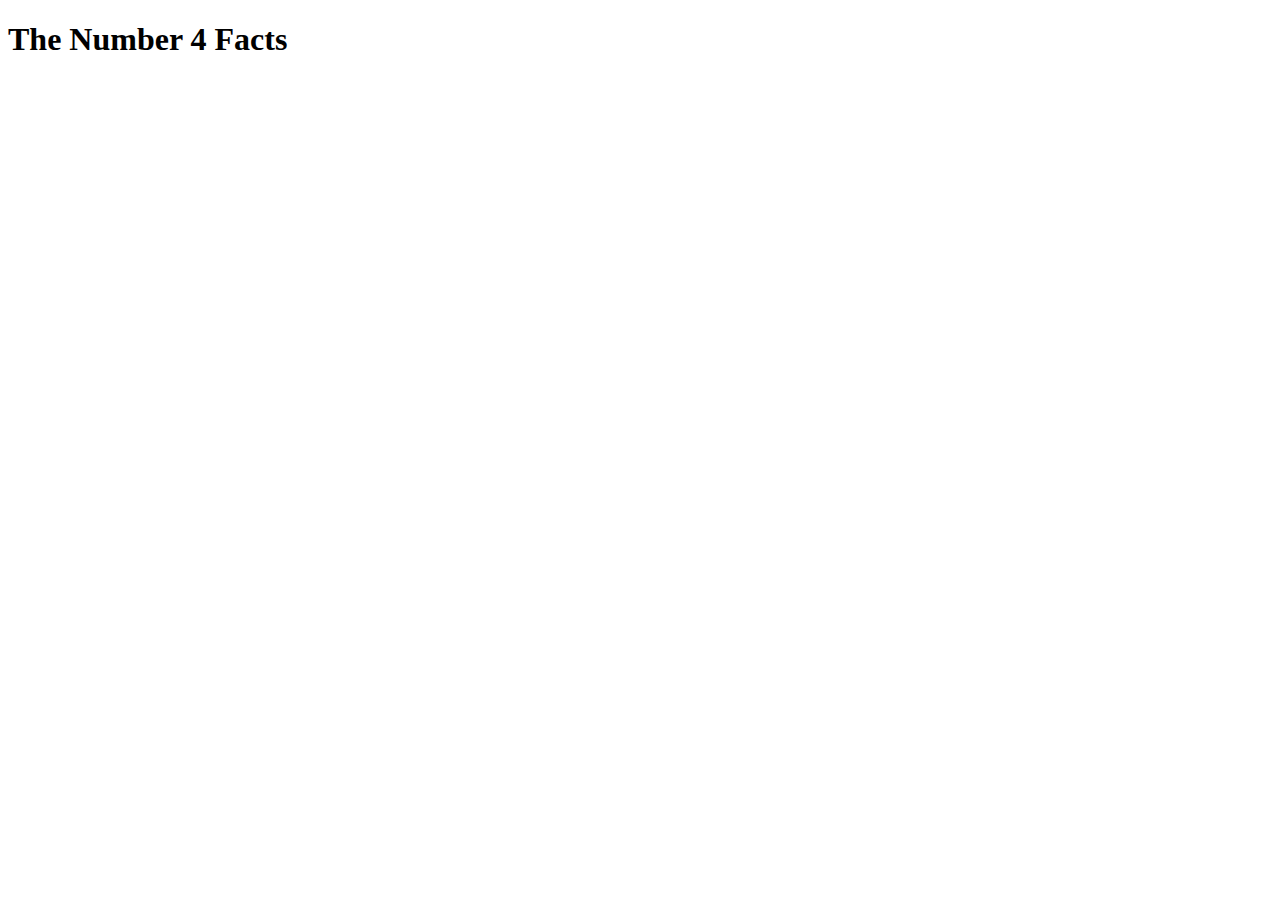
<file: NumberFacts/index.html>
<!DOCTYPE html>
<html lang="en">
<head>
    <meta charset="UTF-8">
    <meta http-equiv="X-UA-Compatible" content="IE=edge">
    <meta name="viewport" content="width=device-width, initial-scale=1.0">
    <title>Axios</title>
</head>
<h1>The Number 4 Facts</h1>
<body>
    <script src="https://code.jquery.com/jquery-3.3.1.js" integrity="sha256-2Kok7MbOyxpgUVvAk/HJ2jigOSYS2auK4Pfzbm7uH60=" crossorigin="anonymous"></script>
    <script src="app.js"></script>  
</body>
</html>
</file>
